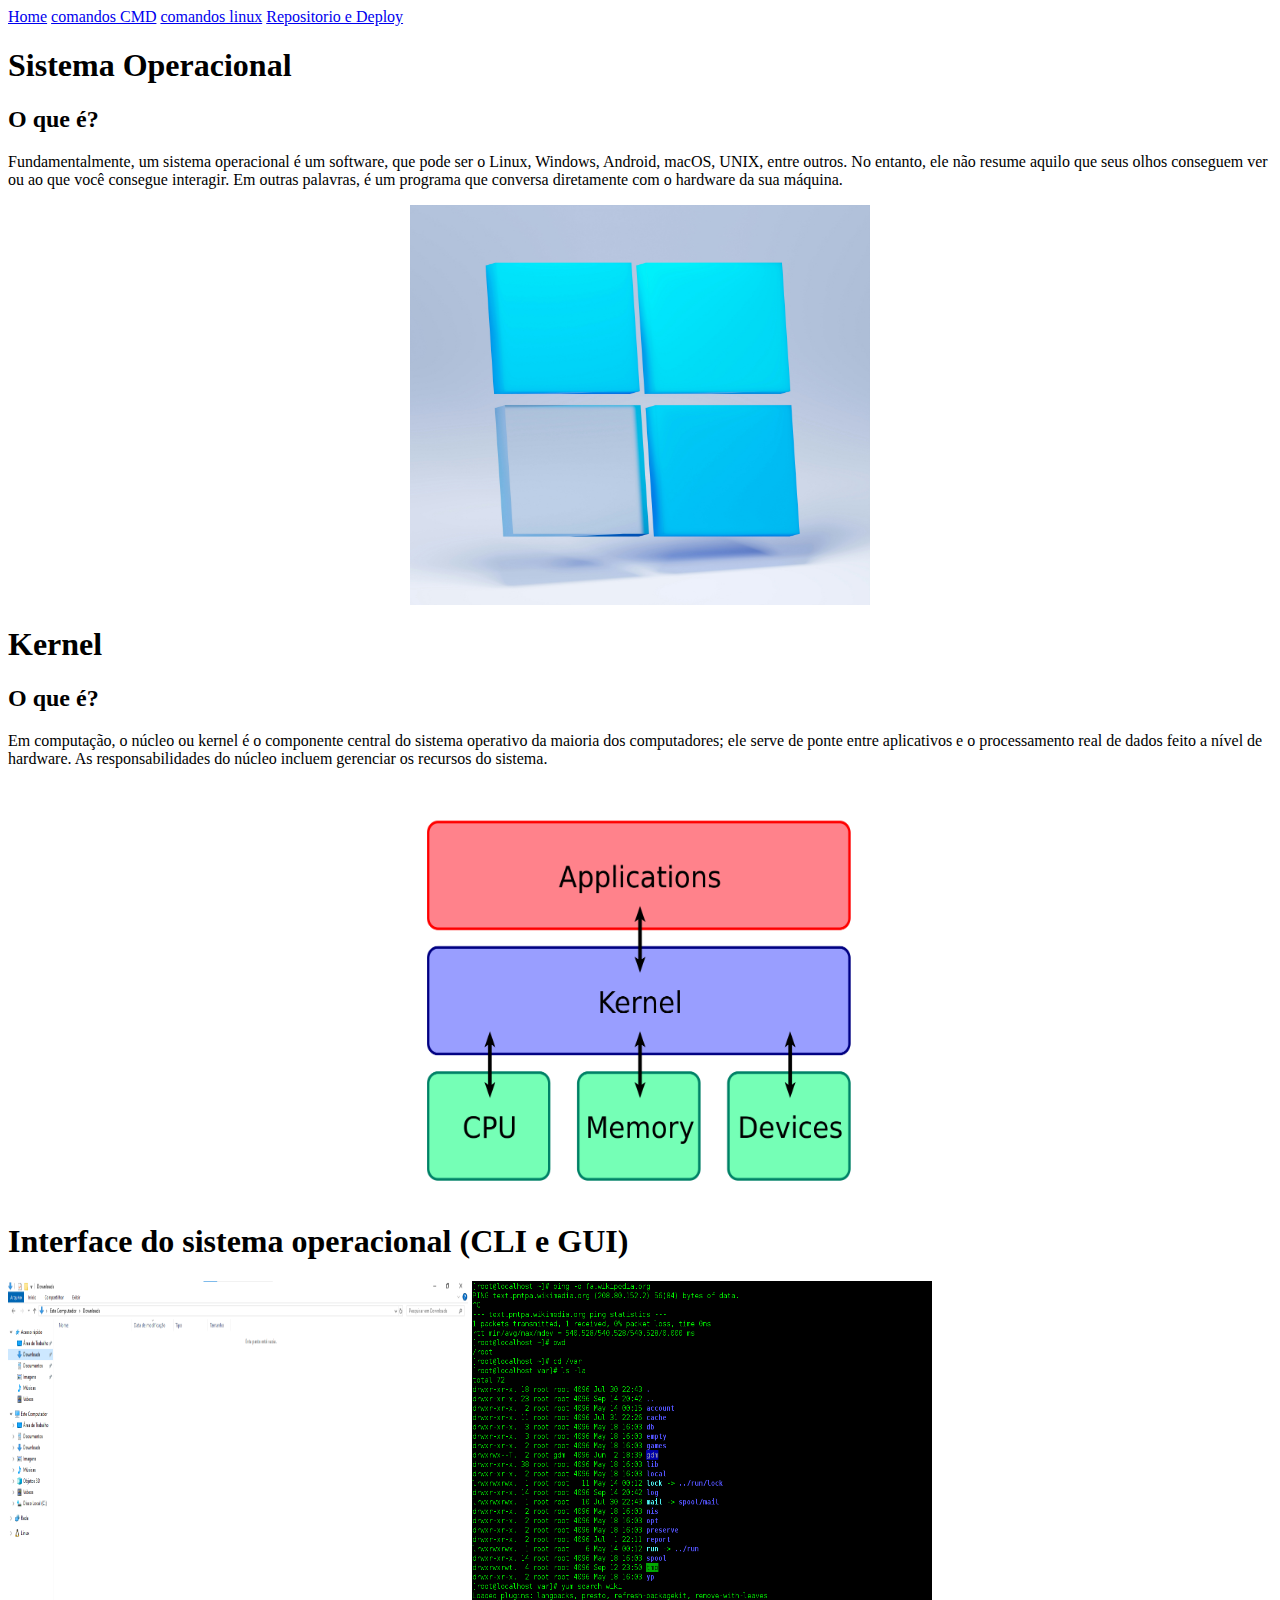
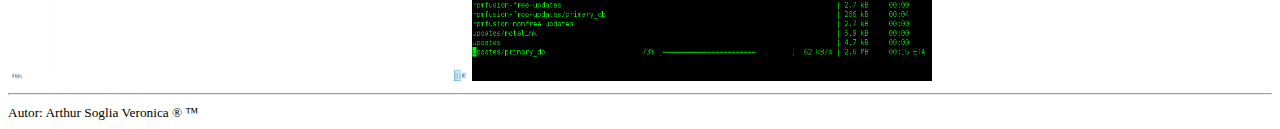
<file: index.html>
<!DOCTYPE html>
<html lang="en">
<head>
    <meta charset="UTF-8">
    <meta name="viewport" content="width=device-width, initial-scale=1.0">
    <link rel="stylesheet" href="style.css">
    <title>Sistema Operacional</title>
</head>
<body>
    <header>
<nav>
    <a href="index.html">Home</a>
    <a href="comandos_do_cmd.html">comandos CMD</a>
    <a href="comandos_linux.html">comandos linux</a>
    <a href="Repositorio_e_Deploy.html">Repositorio e Deploy</a>
</nav>
    </header>
    <main>
<h1>Sistema Operacional</h1>
<h2>O que é?</h2>
<p>
    Fundamentalmente, um <span>sistema operacional</span> é um software, que pode ser o <span>Linux, Windows, Android, macOS, UNIX,</span> entre outros. No entanto, ele não resume aquilo que seus olhos conseguem ver ou ao que você consegue interagir. Em outras palavras, é um programa que conversa diretamente com o hardware da sua máquina.
</p>
<div><img src="sunder-muthukumaran-qAR2ndjOAsE-unsplash.jpg" alt="imagem windows"></div>
<h1>Kernel</h1>
    <h2>O que é?</h2>
    <p>Em computação, o núcleo ou kernel é o componente central do sistema operativo da maioria dos computadores; ele serve de ponte entre aplicativos e o processamento real de dados feito a nível de hardware. As responsabilidades do núcleo incluem gerenciar os recursos do sistema.</p>
    <br>
    <div><img src="Kernel_Layout.png" alt="Kernel"></div>
    <h1>Interface do sistema operacional (CLI e GUI) </h1>
    <img src="GUI.png" alt="imagem gui">
    <img src="CLI.png" alt="imagem cli">
    </main>
    
    <footer>
<hr>
<small>Autor: Arthur Soglia Veronica ® ™</small>
    </footer>
</body>
</html>
</file>
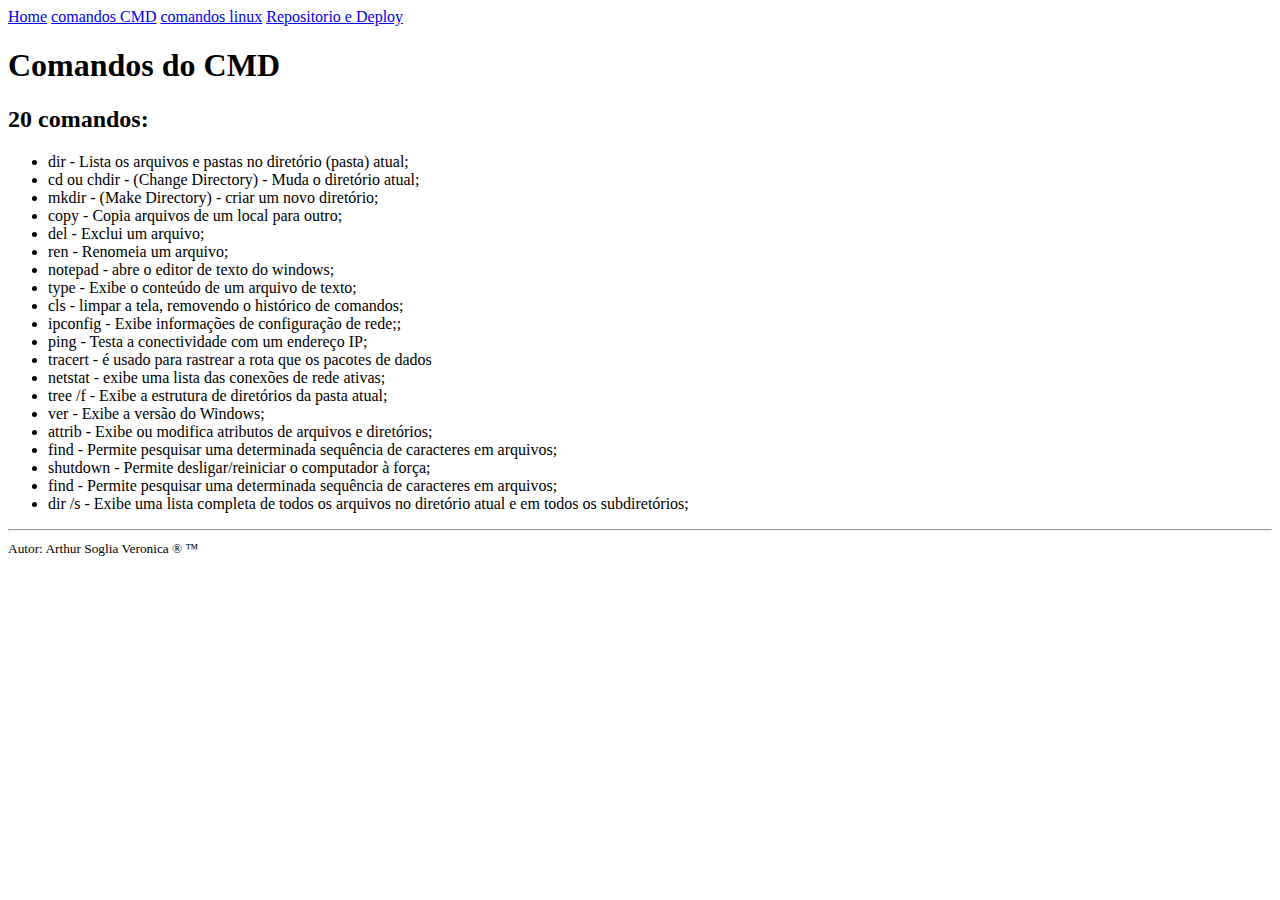
<file: comandos_do_cmd.html>
<!DOCTYPE html>
<html lang="en">
<head>
    <meta charset="UTF-8">
    <meta name="viewport" content="width=device-width, initial-scale=1.0">
    <link rel="stylesheet" href="style.css">
    <title>Comandos CMD</title>
</head>
<body>
    <header>
<nav>
    <a href="index.html">Home</a>
    <a href="comandos_do_cmd.html">comandos CMD</a>
    <a href="comandos_linux.html">comandos linux</a>
    <a href="Repositorio_e_Deploy.html">Repositorio e Deploy</a>
</nav>
    </header>
    <main>
<h1>Comandos do CMD</h1>
<h2>20 comandos:</h2>
<ul>
    <li>dir - Lista os arquivos e pastas no diretório (pasta) atual;</li>
    <li>cd ou chdir - (Change Directory) - Muda o diretório atual;</li>
    <li>mkdir - (Make Directory) - criar um novo diretório;</li>
    <li>copy - Copia arquivos de um local para outro;</li>
    <li>del - Exclui um arquivo;</li>
    <li>ren - Renomeia um arquivo;</li>
    <li>notepad - abre o editor de texto do windows;</li>
    <li>type - Exibe o conteúdo de um arquivo de texto;</li>
    <li>cls - limpar a tela, removendo o histórico de comandos;</li>
    <li>ipconfig - Exibe informações de configuração de rede;;</li>
    <li>ping - Testa a conectividade com um endereço IP;</li>
    <li>tracert - é usado para rastrear a rota que os pacotes de dados</li>
    <li>netstat - exibe uma lista das conexões de rede ativas;</li>
    <li>tree /f - Exibe a estrutura de diretórios da pasta atual;</li>
    <li>ver - Exibe a versão do Windows;</li>
    <li>attrib - Exibe ou modifica atributos de arquivos e diretórios;</li>
    <li>find - Permite pesquisar uma determinada sequência de
        caracteres em arquivos;</li>
    <li>shutdown - Permite desligar/reiniciar o computador à força;</li>
    <li>find - Permite pesquisar uma determinada sequência de
        caracteres em arquivos;</li>
    <li>dir /s - Exibe uma lista completa de todos os arquivos no
        diretório atual e em todos os subdiretórios;</li>
</ul>
    </main>
    <footer>
<hr>
<small>Autor: Arthur Soglia Veronica ® ™</small>
    </footer>
</body>
</html>
</file>
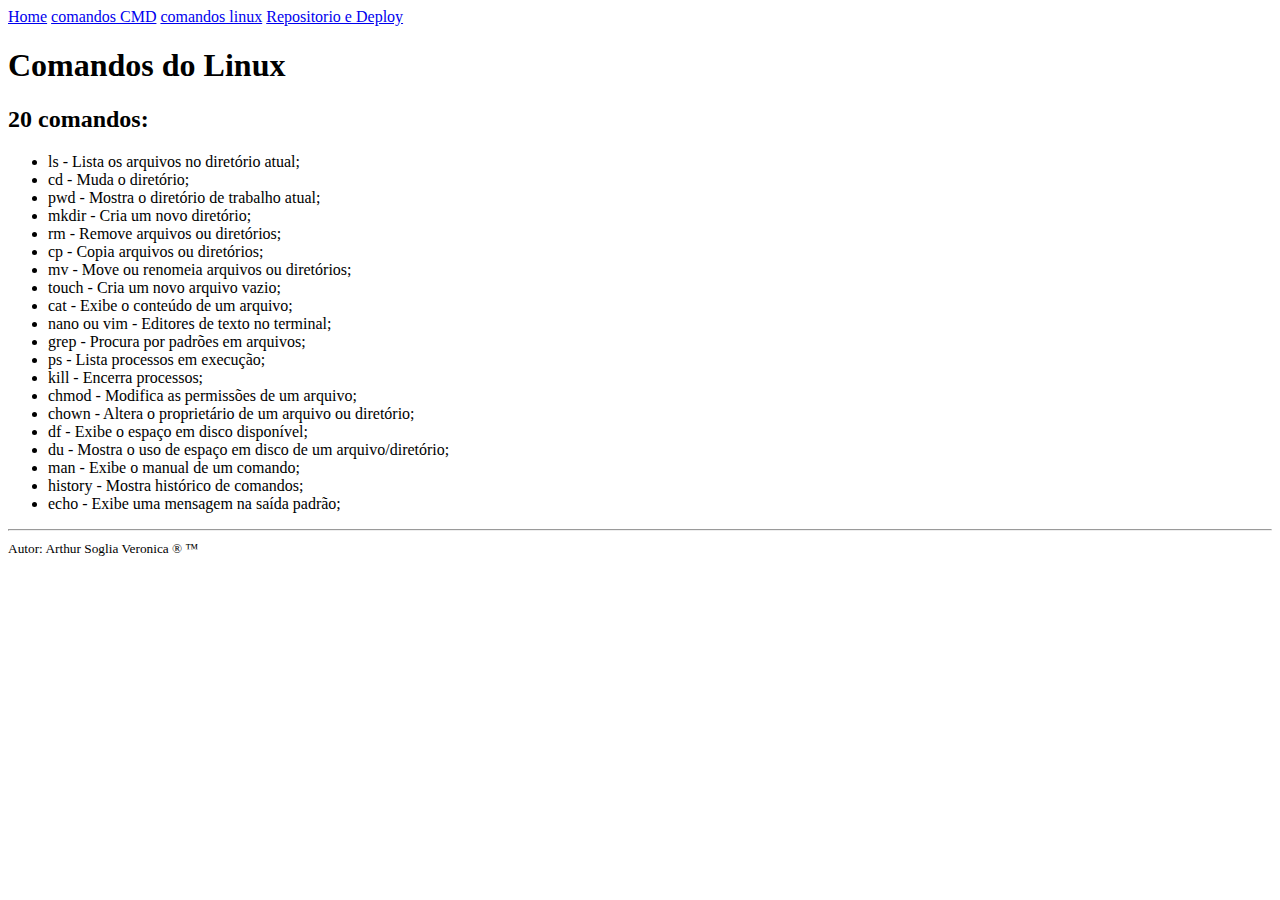
<file: comandos_linux.html>
<!DOCTYPE html>
<html lang="en">
<head>
    <meta charset="UTF-8">
    <meta name="viewport" content="width=device-width, initial-scale=1.0">
    <link rel="stylesheet" href="style.css">
    <title>Comandos Linux</title>
</head>
<body>
    <header>
<nav>
    <a href="index.html">Home</a>
    <a href="comandos_do_cmd.html">comandos CMD</a>
    <a href="comandos_linux.html">comandos linux</a>
    <a href="Repositorio_e_Deploy.html">Repositorio e Deploy</a>
</nav>
    </header>
    <main>
<h1>Comandos do Linux</h1>
<h2>20 comandos:</h2>
<ul>
    <li>ls - Lista os arquivos no diretório atual;</li>
    <li>cd - Muda o diretório;</li>
    <li>pwd - Mostra o diretório de trabalho atual;</li>
    <li>mkdir - Cria um novo diretório;</li>
    <li>rm - Remove arquivos ou diretórios;</li>
    <li>cp - Copia arquivos ou diretórios;</li>
    <li>mv - Move ou renomeia arquivos ou diretórios;</li>
    <li>touch - Cria um novo arquivo vazio;</li>
    <li>cat - Exibe o conteúdo de um arquivo;</li>
    <li>nano ou vim - Editores de texto no terminal;</li>
    <li>grep - Procura por padrões em arquivos;</li>
    <li>ps - Lista processos em execução;</li>
    <li>kill - Encerra processos;</li>
    <li>chmod - Modifica as permissões de um arquivo;</li>
    <li>chown - Altera o proprietário de um arquivo ou diretório;</li>
    <li>df - Exibe o espaço em disco disponível;</li>
    <li>du - Mostra o uso de espaço em disco de um arquivo/diretório;</li>
    <li>man - Exibe o manual de um comando;</li>
    <li>history - Mostra histórico de comandos;</li>
    <li>echo - Exibe uma mensagem na saída padrão;</li>
</ul>
    </main>
    <footer>
<hr>
<small>Autor: Arthur Soglia Veronica ® ™</small>
    </footer>
</body>
</html>
</file>
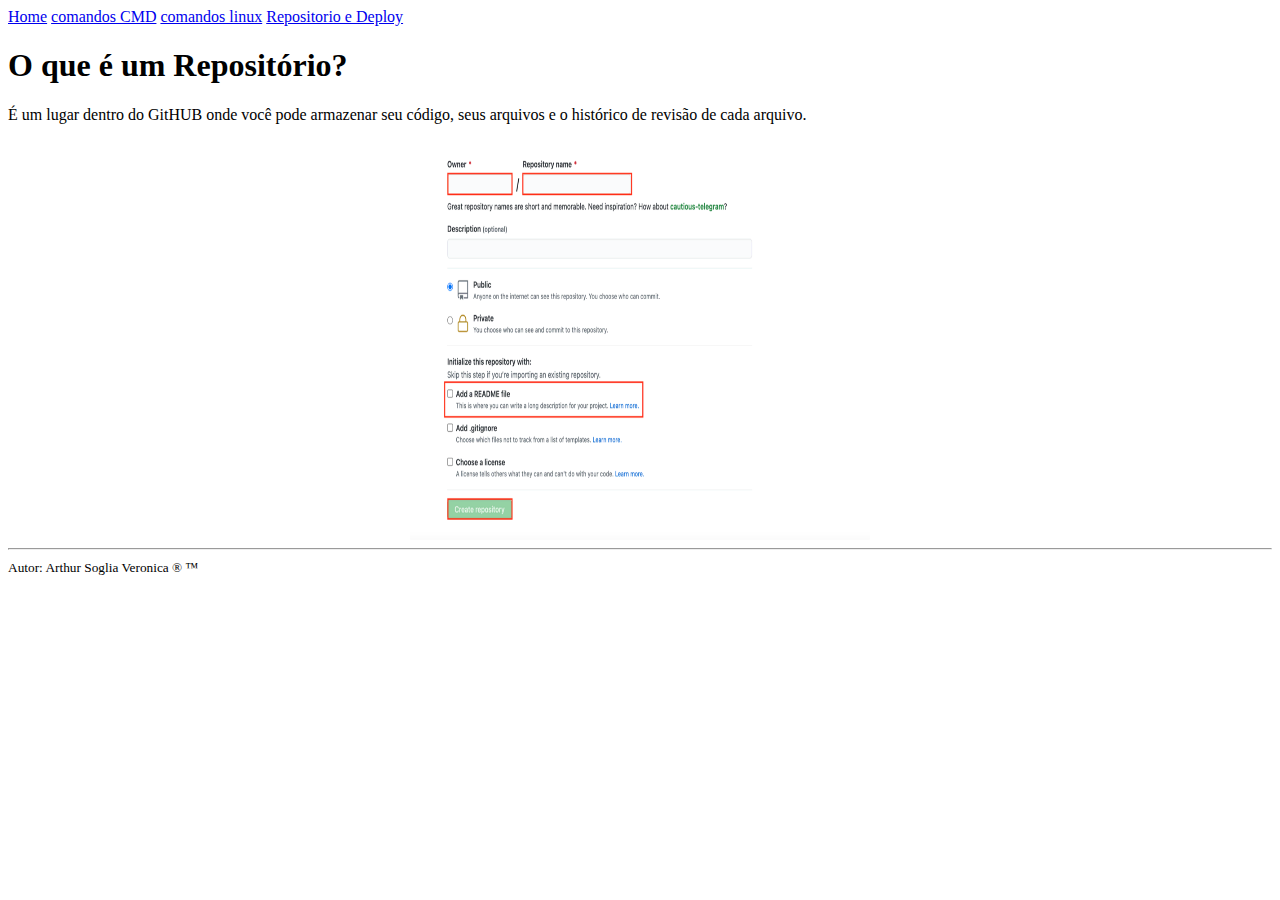
<file: Repositorio_e_Deploy.html>
<!DOCTYPE html>
<html lang="en">
<head>
    <meta charset="UTF-8">
    <meta name="viewport" content="width=device-width, initial-scale=1.0">
    <link rel="stylesheet" href="style.css">
    <title>Repositório e Deploy</title>
</head>
<body>
    <header>
<nav>
    <a href="index.html">Home</a>
    <a href="comandos_do_cmd.html">comandos CMD</a>
    <a href="comandos_linux.html">comandos linux</a>
    <a href="Repositorio_e_Deploy.html">Repositorio e Deploy</a>
</nav>
    </header>
    <main>
<h1>O que é um Repositório?</h1>
<p>É um lugar dentro do GitHUB onde você pode armazenar seu código, seus arquivos e o histórico de revisão de cada arquivo.</p>
<div><img src="repositorio.png" alt="imagem repositorio"></div>
    </main>
    <footer>
<hr>
<small>Autor: Arthur Soglia Veronica ® ™</small>
    </footer>
</body>
</html>
</file>
<file: style.css>
div{
    display: flex;
    justify-content: center;
    text-align: center;
}
img{
    width: 460px;
    height: 400px; 
}
</file>
